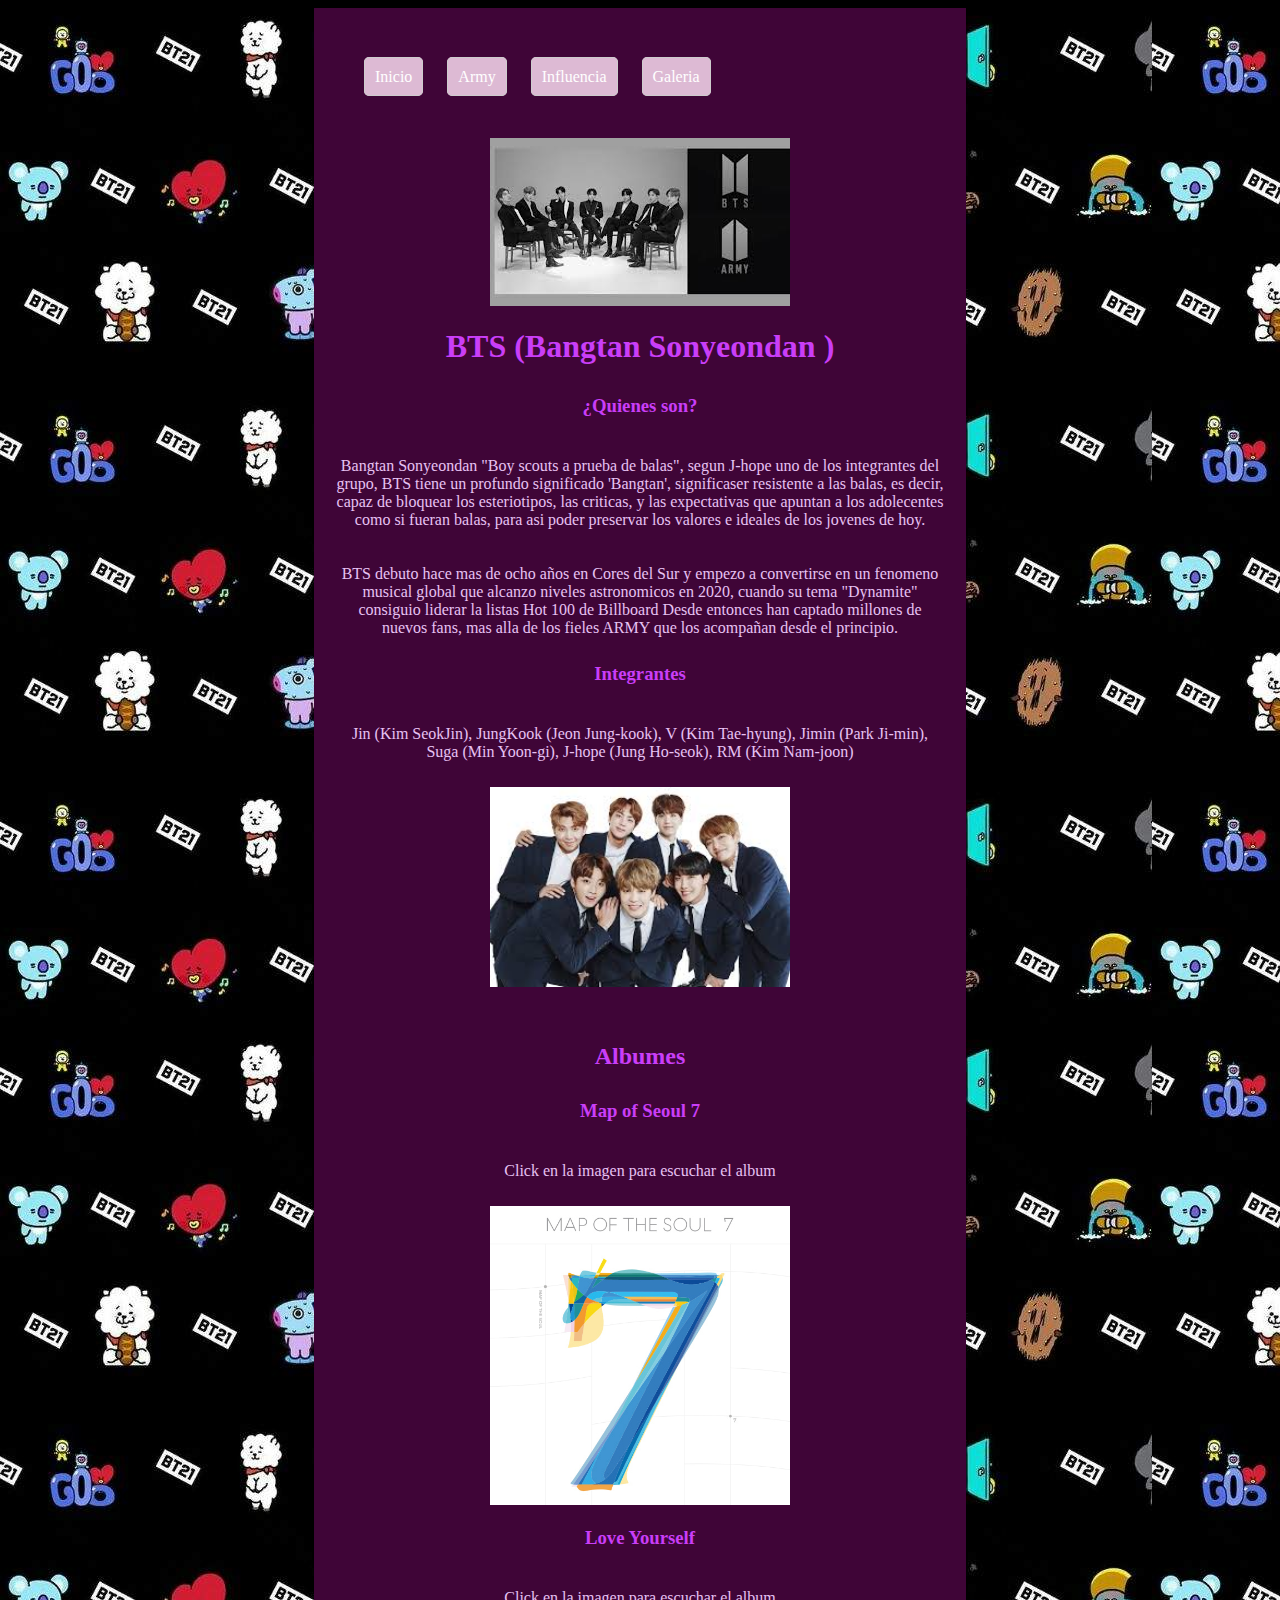
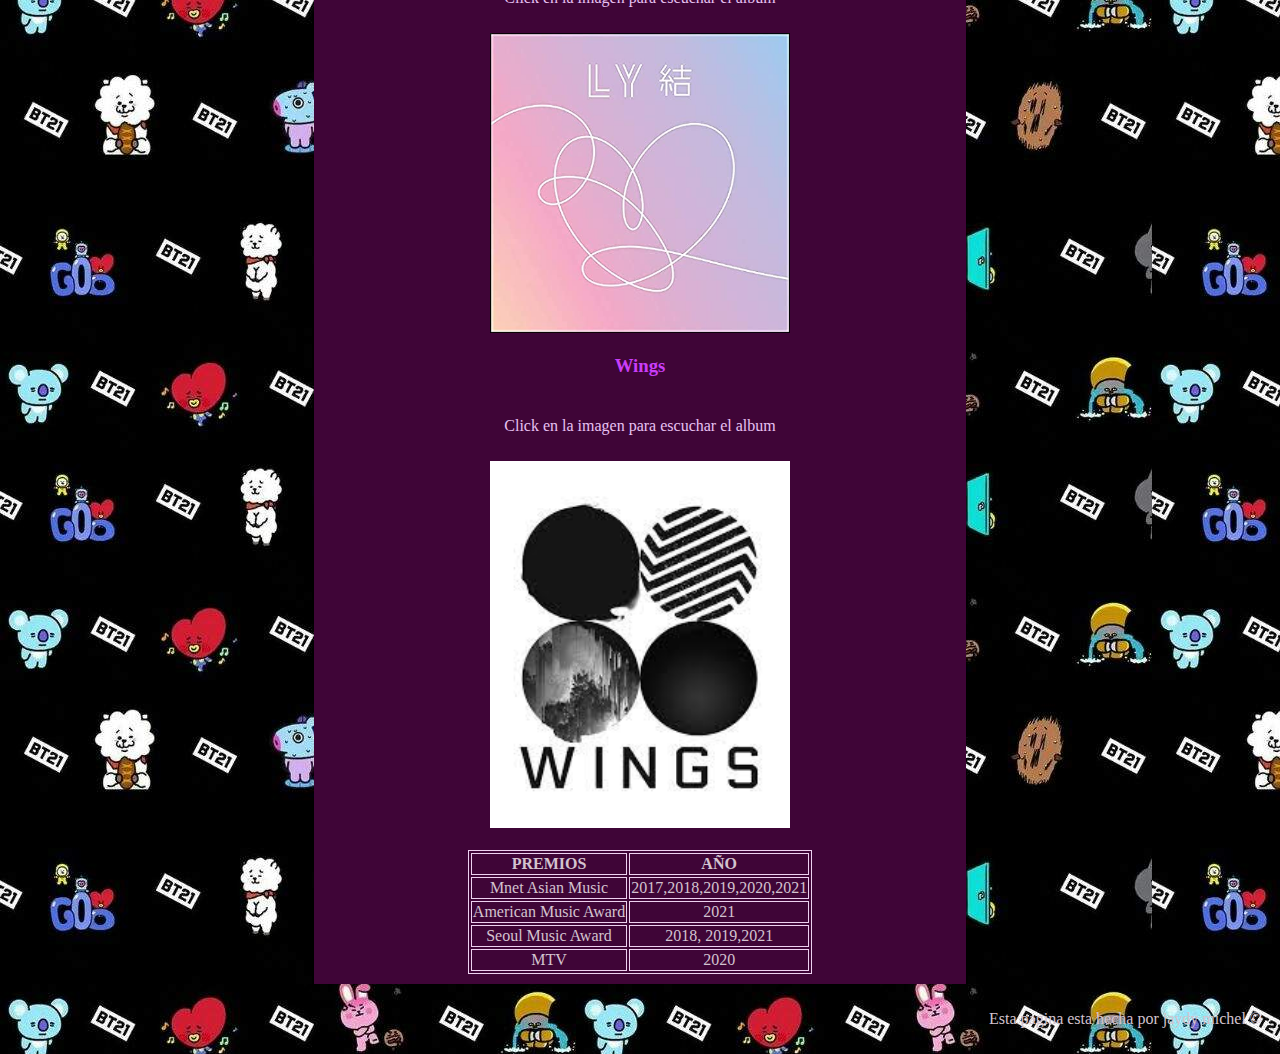
<file: index.html>
<!DOCTYPE html>
<html lang="en">
<head>
    <meta charset="UTF-8">
    <meta http-equiv="X-UA-Compatible" content="IE=edge">
    <meta name="viewport" content="width=device-width, initial-scale=1.0">
    <title>Document</title>
    <link rel="stylesheet" href="css/styles.css">
</head>
<body>   
        <main> 
        
                
            <header> 
                <nav>
                    <ul> 
                        <li><a href="index.html">Inicio</a></li>
                        <li><a href="army.html">Army</a></li>
                        <li><a href="obras.html">Influencia</a></li>
                        <li><a href="imagenes.html">Galeria</a></li>
                    </ul>
                </nav>
            </header>
            <br>
            <br>
            <div class="titulo">     
                
                <img src="images/title.jpg" alt="title">
                </div>
                <br>
                <h1>BTS (Bangtan Sonyeondan )</h1>
    
    <h2> </h2>
    <h3>¿Quienes son?</h3>
    <p>Bangtan Sonyeondan "Boy scouts a prueba de balas", segun J-hope uno de los integrantes del grupo, BTS tiene un profundo significado 'Bangtan', significaser resistente a las balas, es decir,
    capaz de bloquear los esteriotipos, las criticas, y las expectativas que apuntan a los adolecentes como si fueran balas, para asi poder preservar los valores e ideales de los jovenes de hoy.</p>
    <p>BTS debuto hace mas de ocho años en Cores del Sur y empezo a convertirse en un fenomeno musical global que alcanzo niveles astronomicos en 2020, cuando su tema "Dynamite" consiguio liderar la listas Hot 100 de Billboard
    Desde entonces han captado millones de nuevos fans, mas alla de los fieles ARMY que los acompañan desde el principio.
    </p>
    <h3>Integrantes</h3>
    <p>Jin (Kim SeokJin), JungKook (Jeon Jung-kook), V (Kim Tae-hyung), Jimin (Park Ji-min), Suga (Min Yoon-gi), J-hope (Jung Ho-seok), RM (Kim Nam-joon)</p>
    <div class="index3">
    <img src="images/BTS1.PNG" alt="BTS">
    </div>
    <p> </p>
    <h2>Albumes</h2>
    <h3>Map of Seoul 7</h3>
    <p>Click en la imagen para escuchar el album</p>
    <div class="index1">
    <a href="https://www.youtube.com/watch?v=DAL4-Ae8wQ8"target="_blank">
        <img src="images/MapOfTheSoul7..jpg" alt="Jin">
    </a>
    </div>    
    <br>
    <h3>Love Yourself</h3>
    <p>Click en la imagen para escuchar el album</p>
    <div class="imagen1">
    <a href="https://www.youtube.com/watch?v=A65TAHQqU6I"target="_blank">
        <img src="images/love.jpg" alt="Jin">
    </a>
    </div>
    <br>
    <h3>Wings</h3>
    <p>Click en la imagen para escuchar el album</p>
    <div class="index2">
    <a href="https://www.youtube.com/watch?v=v5LtIAyWc8A&list=PLgNAVqTsP7oeJtjz92wbG0RuHfFh3vH0n"target="_blank">
        <img src="images/wings.jfif" alt="Jin">
    </a>
    </div>
    <br>
    <div class="tabla">
    <table>
        <tr>
            <th>PREMIOS</th>
            <th>AÑO</th>
            

        </tr>
        <tr>
            <td>Mnet Asian Music</td>
            <td>2017,2018,2019,2020,2021</td>
            

        </tr>
        <tr>
            <td>American Music Award</td>
            <td>2021</td>
            

        </tr>
        <tr>
            <td>Seoul Music Award</td>
            <td>2018, 2019,2021</td>
            

        </tr>
        <tr>
            <td>MTV</td>
            <td>2020</td>
            

        </tr>
    
    </table>
</div> 
</main>

<footer><p>Esta pagina esta hecha por jaydy michel &copy;</p></footer>
</body>
</html>
</file>
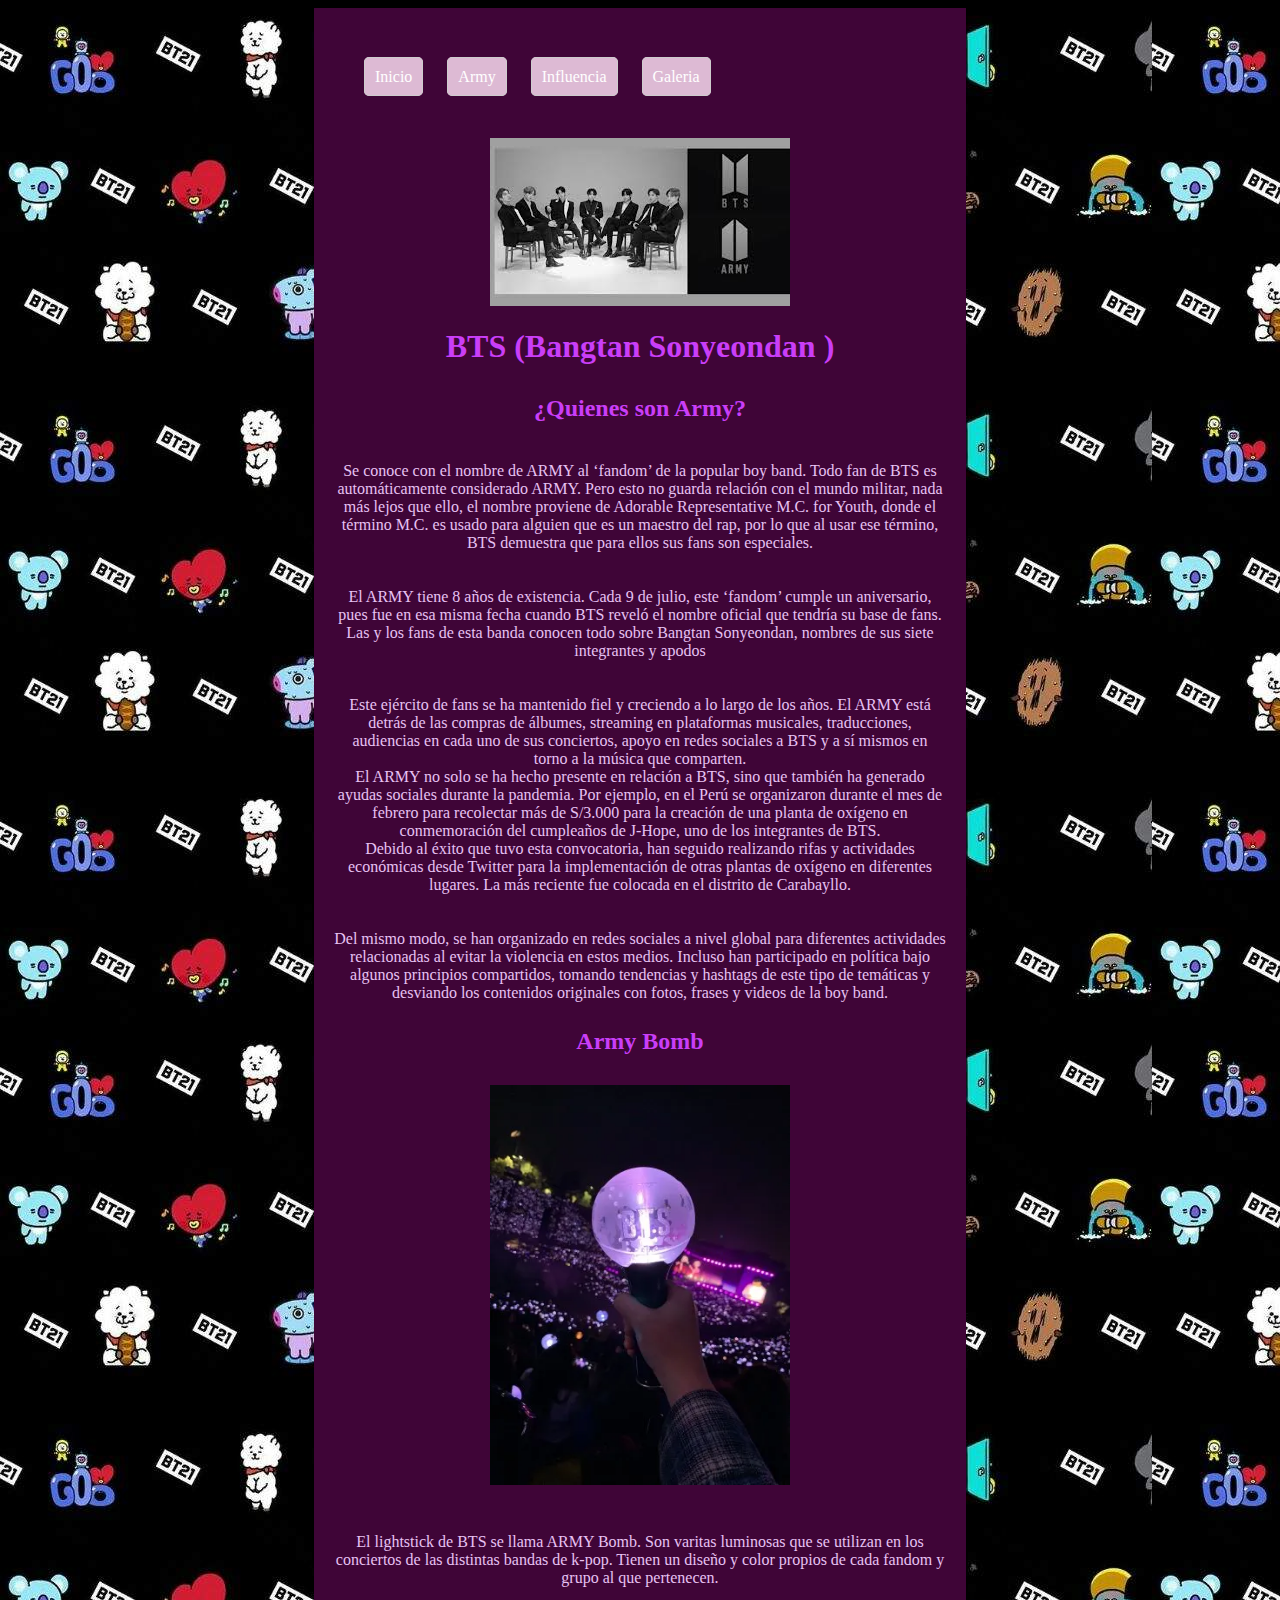
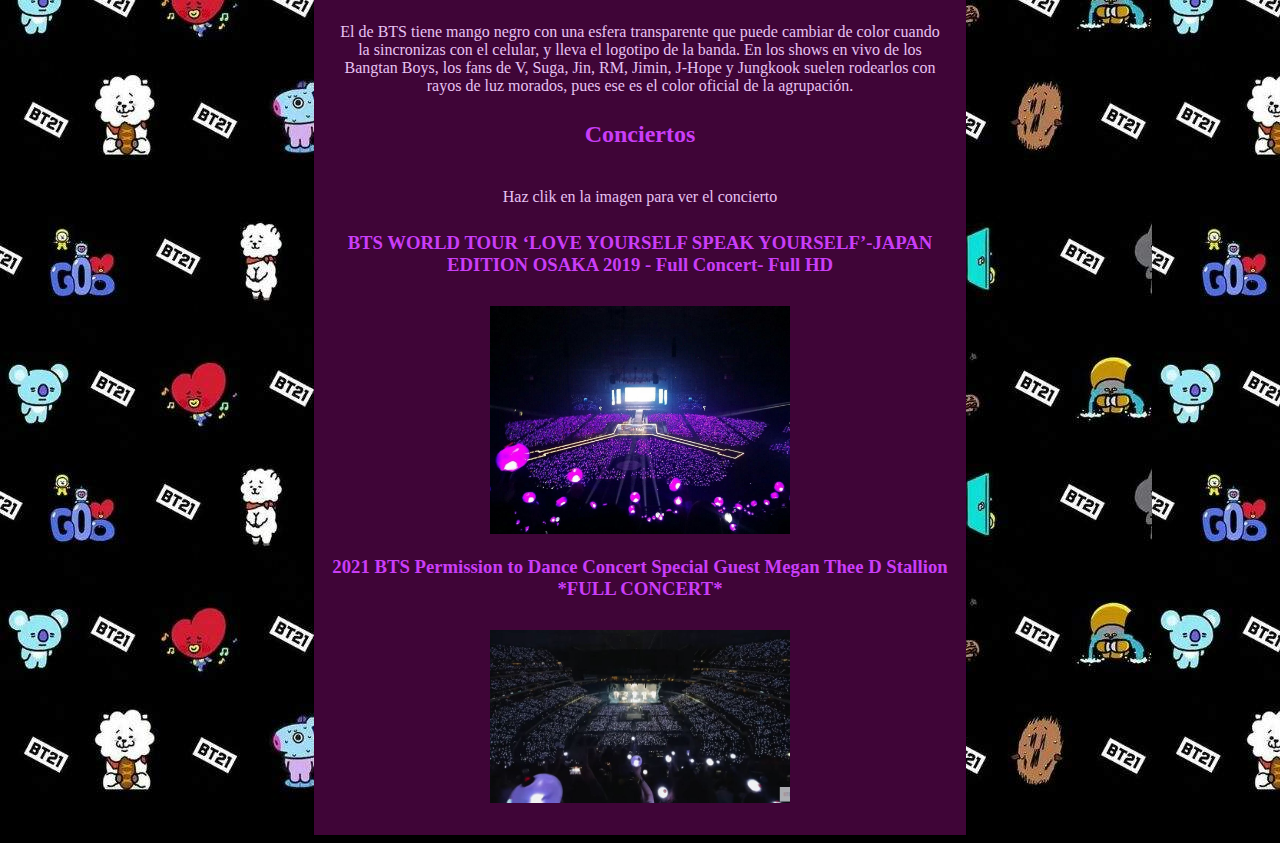
<file: army.html>
<!DOCTYPE html>
<html lang="en">
<head>
    <meta charset="UTF-8">
    <meta http-equiv="X-UA-Compatible" content="IE=edge">
    <meta name="viewport" content="width=device-width, initial-scale=1.0">
    <title>Document</title>
    <link rel="stylesheet" href="css/styles.css">
</head>
<body>   
        <main> 
            
            <header> 
                <nav>
                    <ul> 
                        <li><a href="index.html">Inicio</a></li>
                        <li><a href="army.html">Army</a></li>
                        <li><a href="obras.html">Influencia</a></li>
                        <li><a href="imagenes.html">Galeria</a></li>
                    </ul>
                </nav>
            </header> 
            <br>
            <br>
            <div class="titulo">     
                
                    <img src="images/title.jpg" alt="title">
                </div>
                
                <br>
                <h1>BTS (Bangtan Sonyeondan )</h1>
    <h2> </h2>
    <h2>¿Quienes son Army?</h2>
    <p>Se conoce con el nombre de ARMY al ‘fandom’ de la popular boy band. Todo fan de BTS es automáticamente considerado ARMY. 
        Pero esto no guarda relación con el mundo militar, nada más lejos que ello, el nombre proviene de Adorable Representative M.C.
        for Youth, donde el término M.C. es usado para alguien que es un maestro del rap, por lo que al usar ese término, BTS demuestra
        que para ellos sus fans son especiales.</p>
    <p>El ARMY tiene 8 años de existencia. Cada 9 de julio, este ‘fandom’ cumple un aniversario, pues fue en esa misma fecha cuando BTS 
        reveló el nombre oficial que tendría su base de fans. Las y los fans de esta banda conocen todo sobre Bangtan Sonyeondan, nombres
        de sus siete integrantes y apodos</p>
    <p> Este ejército de fans se ha mantenido fiel y creciendo a lo largo de los años. El ARMY está detrás de las compras de álbumes, streaming 
        en plataformas musicales, traducciones, audiencias en cada uno de sus conciertos, apoyo en redes sociales a BTS y a sí mismos en torno a 
        la música que comparten.<br> El ARMY no solo se ha hecho presente en relación a BTS, sino que también ha generado ayudas sociales durante la 
        pandemia. Por ejemplo, en el Perú se organizaron durante el mes de febrero para recolectar más de S/3.000 para la creación de una planta 
        de oxígeno en conmemoración del cumpleaños de J-Hope, uno de los integrantes de BTS. <br> Debido al éxito que tuvo esta convocatoria, han seguido 
        realizando rifas y actividades económicas desde Twitter para la implementación de otras plantas de oxígeno en diferentes lugares. La más reciente 
        fue colocada en el distrito de Carabayllo.</p>
    <p> Del mismo modo, se han organizado en redes sociales a nivel global para diferentes actividades relacionadas al evitar la violencia en estos medios.
        Incluso han participado en política bajo algunos principios compartidos, tomando tendencias y hashtags de este tipo de temáticas y desviando los 
        contenidos originales con fotos, frases y videos de la boy band.</p>
    
    <h2>Army Bomb</h2>
    <div class="imagen2">
    <a href="https://www.youtube.com/watch?v=vkRKZLUwWkc&feature=emb_logo"target="_blank">
    <img src="images/bts-army-bomb.jpg" alt="army Bomb">    
    </a>
    </div>
    <br>
    <p>El lightstick de BTS se llama ARMY Bomb. Son varitas luminosas que se utilizan en los conciertos de las distintas bandas de k-pop. Tienen un diseño
        y color propios de cada fandom y grupo al que pertenecen.</p>
    <p>El de BTS tiene mango negro con una esfera transparente  que puede cambiar de color cuando la sincronizas con el celular, y lleva el logotipo de la banda.
        En  los shows en vivo de los Bangtan Boys, los fans de V, Suga, Jin, RM, Jimin, J-Hope y Jungkook suelen rodearlos con rayos de luz morados, pues ese
        es el color oficial de la agrupación.</p>
    <h2>Conciertos</h2>
    <p>Haz clik en la imagen para ver el concierto</p>
    <h3>BTS WORLD TOUR ‘LOVE YOURSELF SPEAK YOURSELF’-JAPAN EDITION OSAKA 2019 - Full Concert- Full HD</h3>
    <div class="imagen1">
    <a href="https://www.youtube.com/watch?v=73RElbzrpeE"target="_blank">
        <img src="images/concierto.jpg" alt="lightstick">
    </a>
    </div>
    <br>
    <h3>2021 BTS Permission to Dance Concert Special Guest Megan Thee D Stallion *FULL CONCERT*</h3>
    <div class="imagen3">
    <a href="https://www.youtube.com/watch?v=H_-RXQqie6g"target="_blank">
        <img src="images/concierto2.JPG" alt="concierto2">
    </a>
    </div>
    <br>
    
    </div>   
    </table>
    
</main>
</body>
</html>
</file>
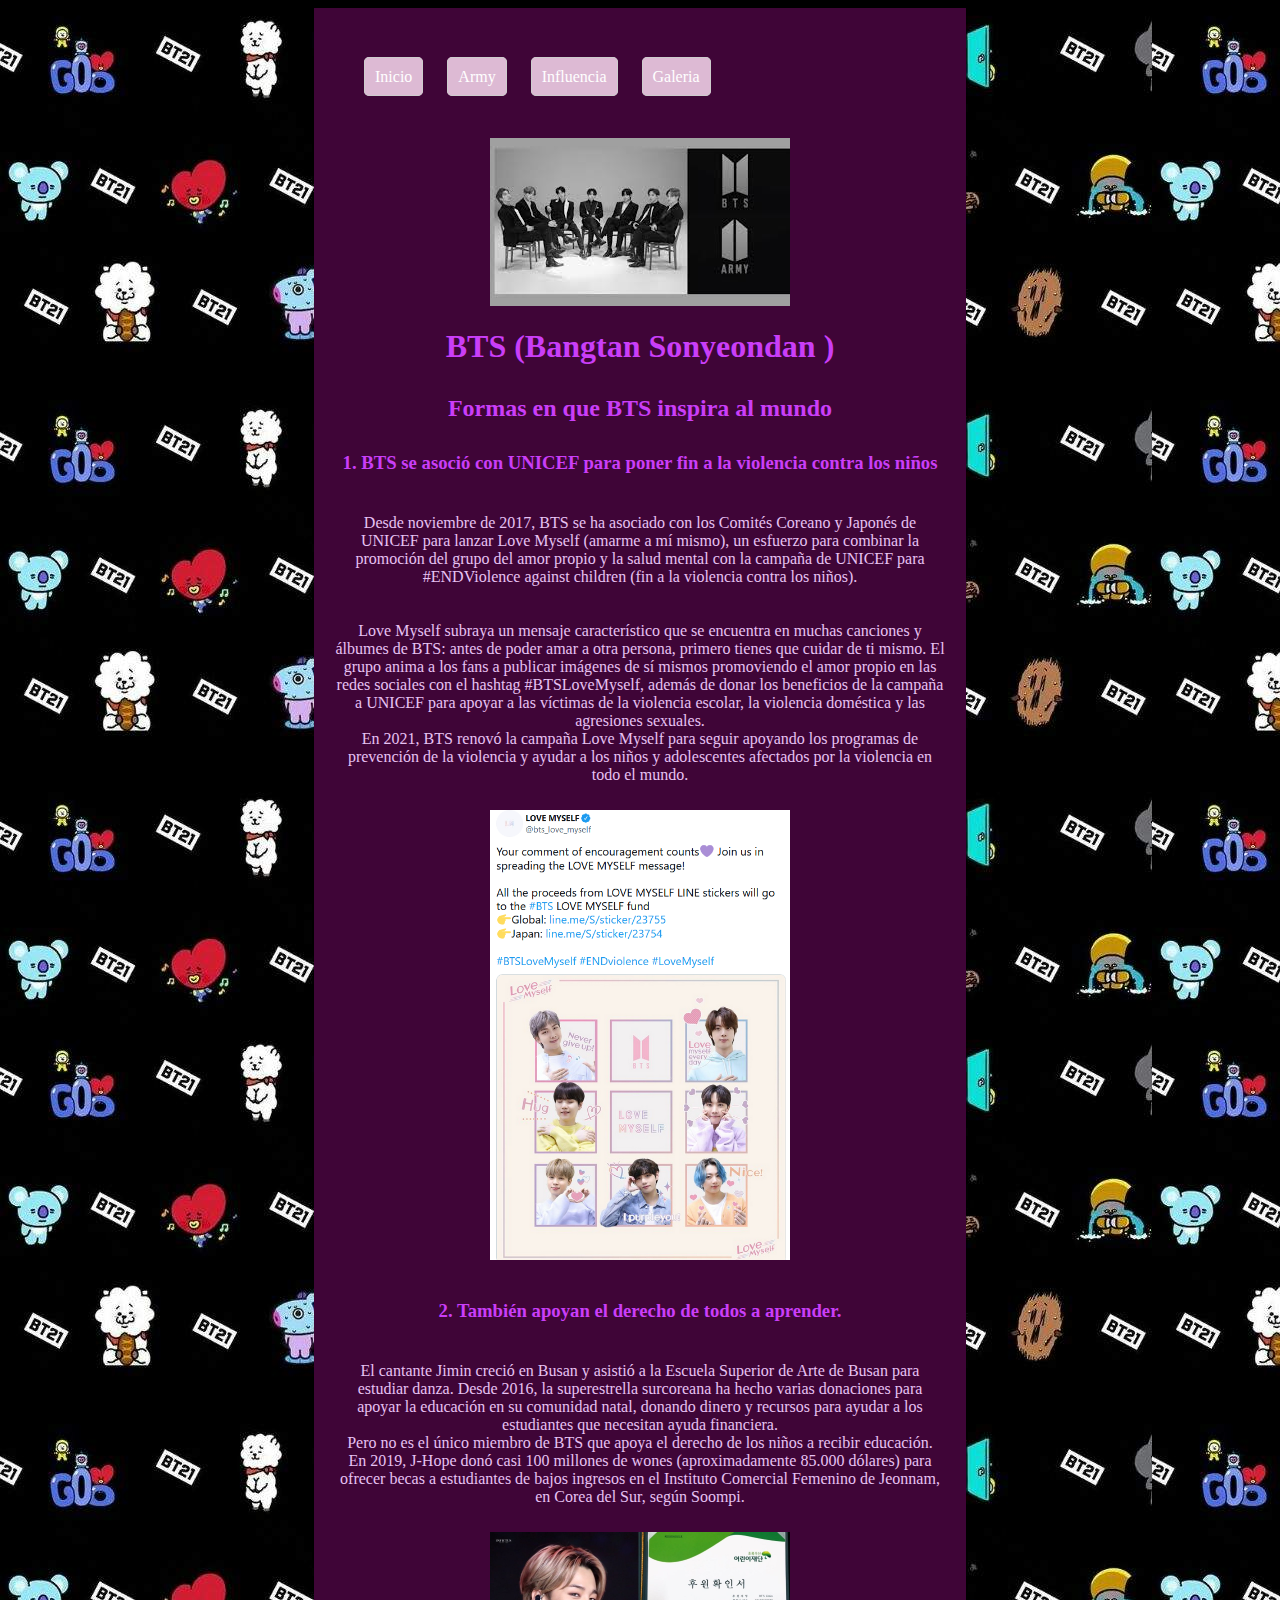
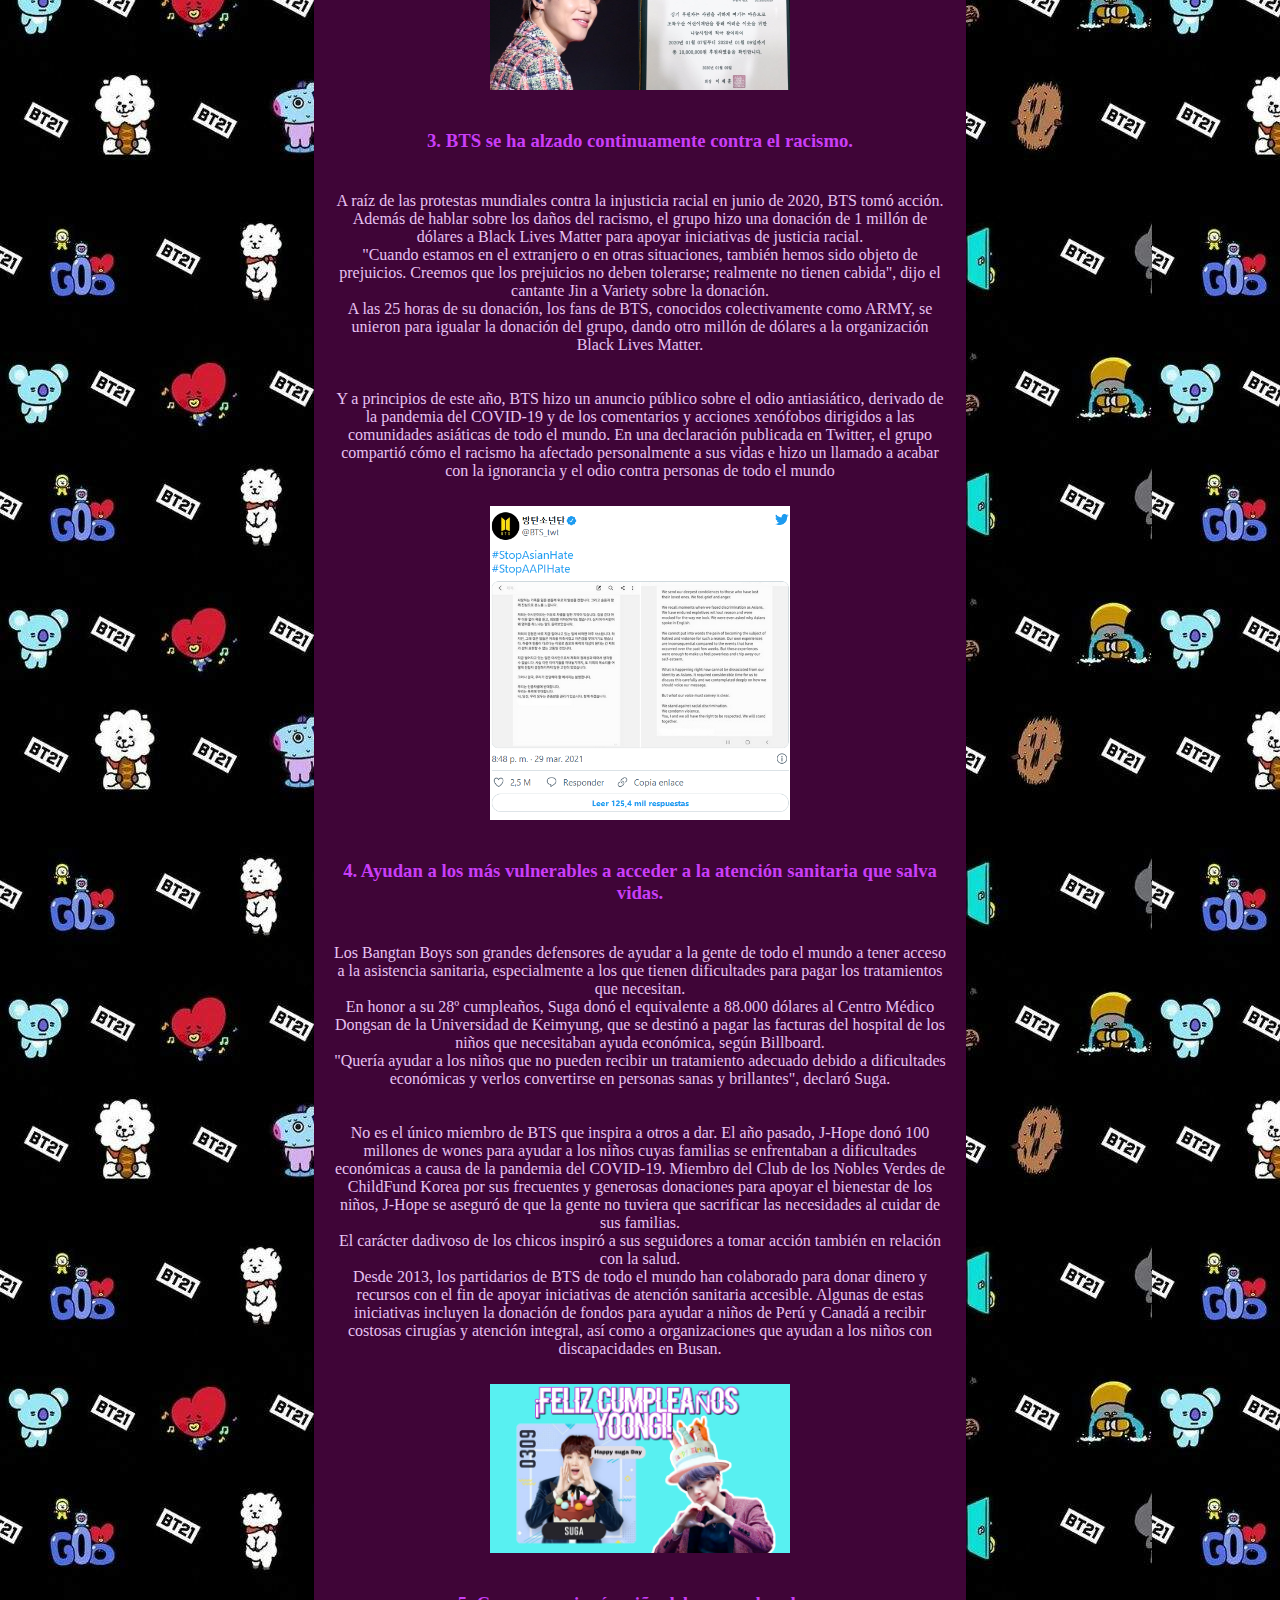
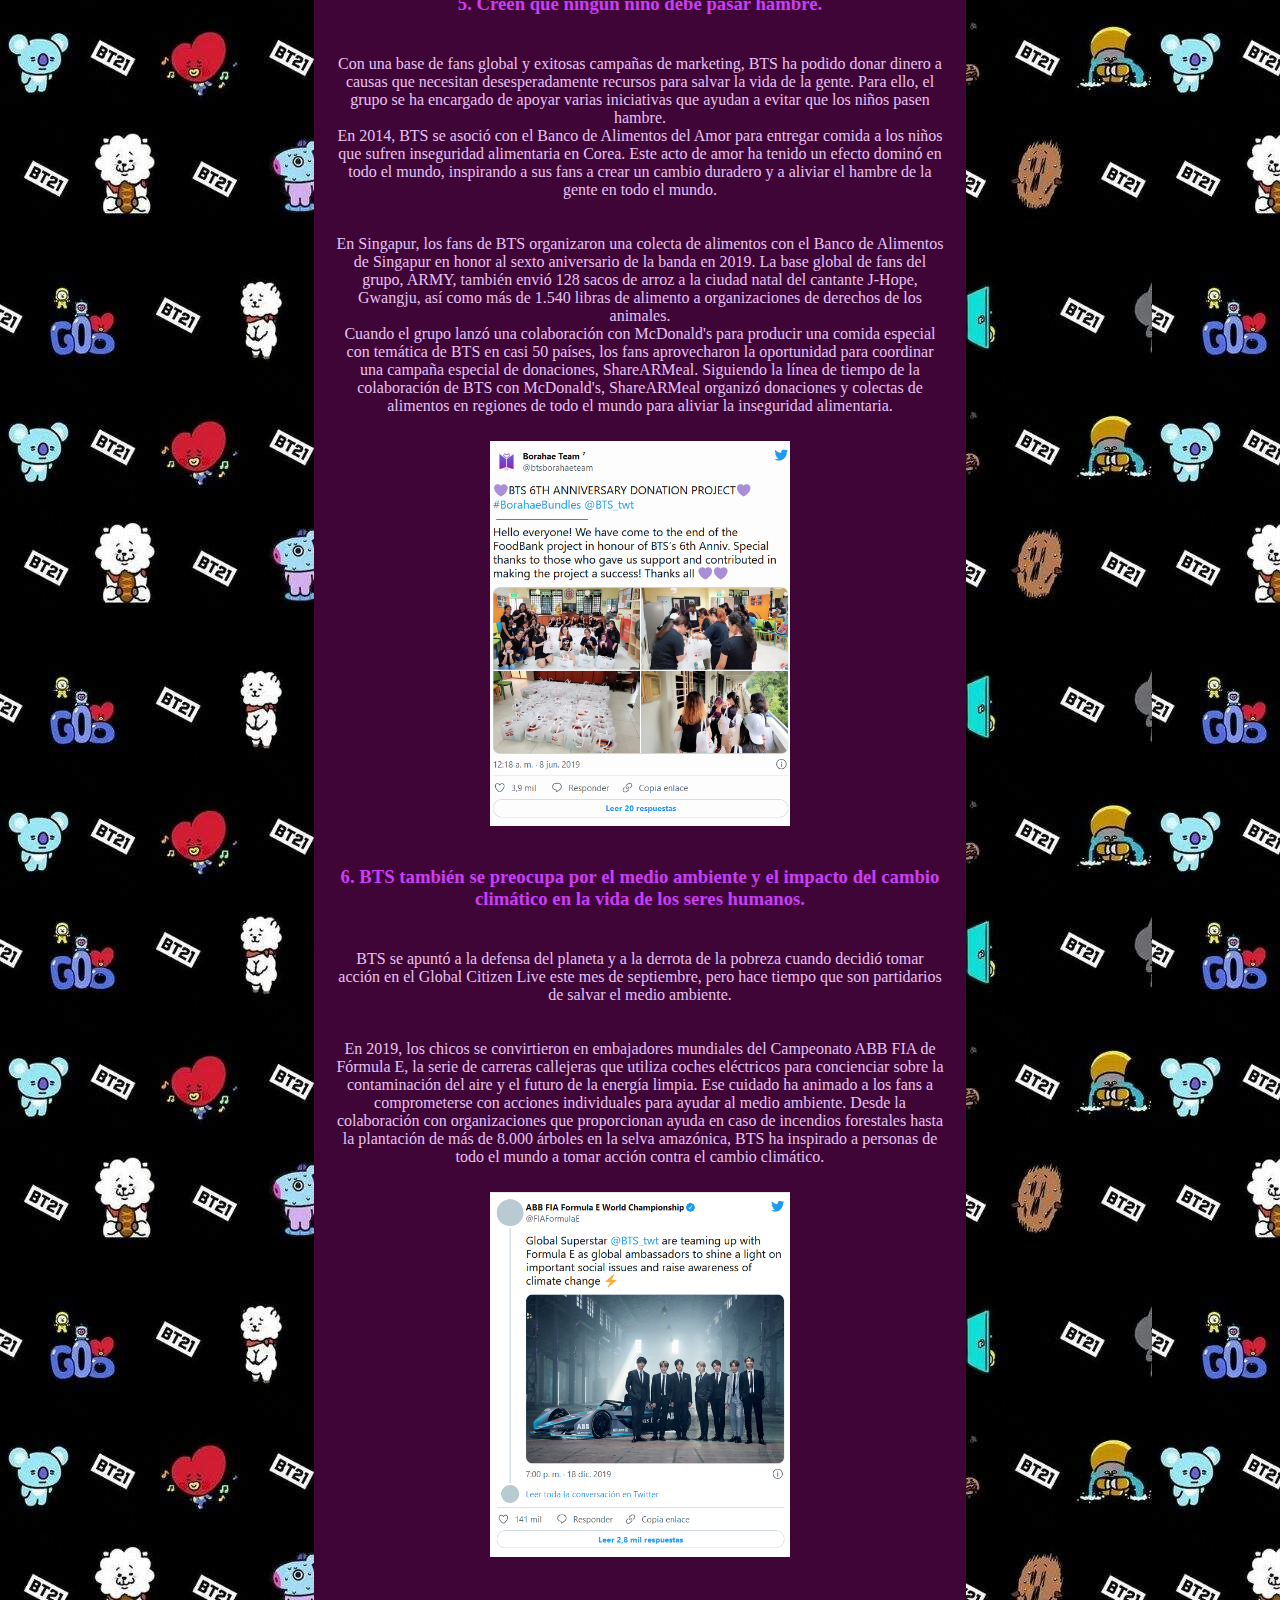
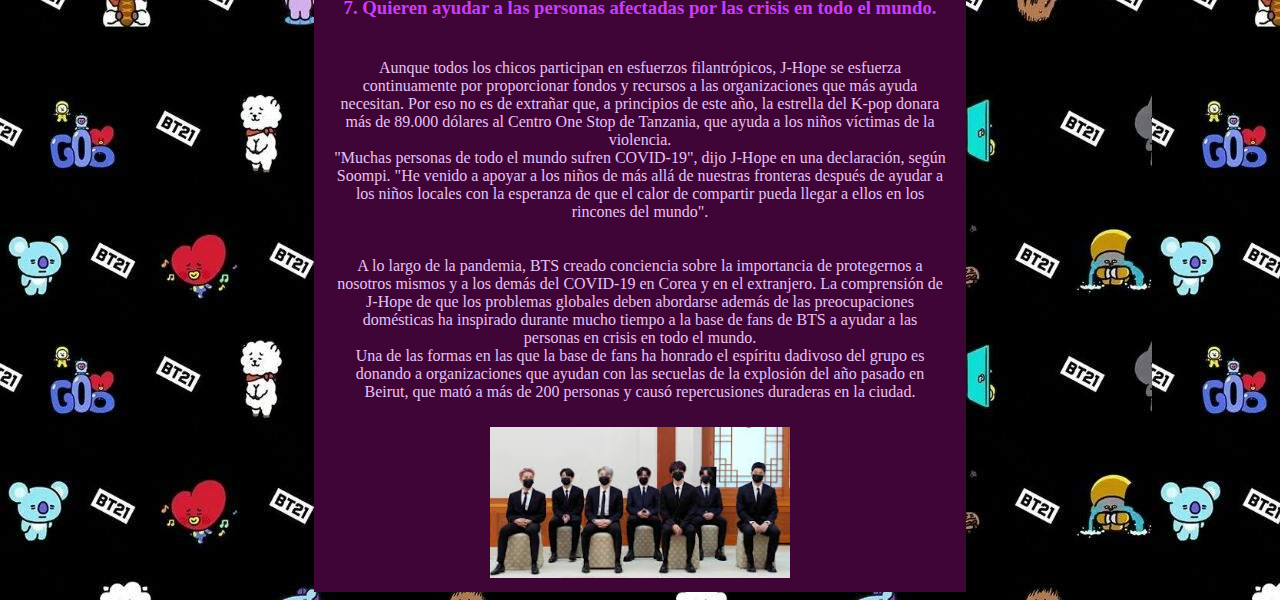
<file: obras.html>
<!DOCTYPE html>
<html lang="en">
<head>
    <meta charset="UTF-8">
    <meta http-equiv="X-UA-Compatible" content="IE=edge">
    <meta name="viewport" content="width=device-width, initial-scale=1.0">
    <title>Document</title>
    <link rel="stylesheet" href="css/styles.css">
</head>
<body>   
        <main> 
            
            <header> 
                <nav>
                    <ul> 
                        <li><a href="index.html">Inicio</a></li>
                        <li><a href="army.html">Army</a></li>
                        <li><a href="obras.html">Influencia</a></li>
                        <li><a href="imagenes.html">Galeria</a></li>
                    </ul>
                </nav>
            </header> 
            <br>
            <br>
            <div class="titulo">     
                
                    <img src="images/title.jpg" alt="title">
                </div>
                
                <br>
                <h1>BTS (Bangtan Sonyeondan )</h1>
    <h2> </h2>
    <h2>Formas en que BTS inspira al mundo</h2>
    <h3>1. BTS se asoció con UNICEF para poner fin a la violencia contra los niños</h3>
    <p>Desde noviembre de 2017, BTS se ha asociado con los Comités Coreano y Japonés de UNICEF para lanzar Love Myself (amarme a mí mismo), 
        un esfuerzo para combinar la promoción del grupo del amor propio y la salud mental con la campaña de UNICEF para #ENDViolence against
        children (fin a la violencia contra los niños).</p>
        <p>Love Myself subraya un mensaje característico que se encuentra en muchas canciones y álbumes de BTS: antes de poder amar a otra persona,
            primero tienes que cuidar de ti mismo. El grupo anima a los fans a publicar imágenes de sí mismos promoviendo el amor propio en las 
            redes sociales con el hashtag #BTSLoveMyself, además de donar los beneficios de la campaña a UNICEF para apoyar a las víctimas de la
            violencia escolar, la violencia doméstica y las agresiones sexuales. <br> En 2021, BTS renovó la campaña Love Myself para seguir apoyando 
            los programas de prevención de la violencia y ayudar a los niños y adolescentes afectados por la violencia en todo el mundo.</p>
            <div class="obra">
            <img src="images/p1.png">
            </div>
            <br> 
            <br>
    <h3>2. También apoyan el derecho de todos a aprender.</h3>
    <p>El cantante Jimin creció en Busan y asistió a la Escuela Superior de Arte de Busan para estudiar danza. Desde 2016, la superestrella 
        surcoreana ha hecho varias donaciones para apoyar la educación en su comunidad natal, donando dinero y recursos para ayudar a los estudiantes
        que necesitan ayuda financiera. <br> Pero no es el único miembro de BTS que apoya el derecho de los niños a recibir educación. <br> En 2019, 
        J-Hope donó casi 100 millones de wones (aproximadamente 85.000 dólares) para ofrecer becas a estudiantes de bajos ingresos en el Instituto 
        Comercial Femenino de Jeonnam, en Corea del Sur, según Soompi.</p>
        <div class="obra2">
        <img  src="images/academia.jpg">
        </div>
        <br> 
        <br>
    <h3>3. BTS se ha alzado continuamente contra el racismo.</h3>
    <p> A raíz de las protestas mundiales contra la injusticia racial en junio de 2020, BTS tomó acción. Además de hablar sobre los daños del racismo,
        el grupo hizo una donación de 1 millón de dólares a Black Lives Matter para apoyar iniciativas de justicia racial. <br> "Cuando estamos en el 
        extranjero o en otras situaciones, también hemos sido objeto de prejuicios. Creemos que los prejuicios no deben tolerarse; realmente no tienen
        cabida", dijo el cantante Jin a Variety sobre la donación. <br> A las 25 horas de su donación, los fans de BTS, conocidos colectivamente como 
        ARMY, se unieron para igualar la donación del grupo, dando otro millón de dólares a la organización Black Lives Matter.</p>
        <p>Y a principios de este año, BTS hizo un anuncio público sobre el odio antiasiático, derivado de la pandemia del COVID-19 y de los comentarios y
            acciones xenófobos dirigidos a las comunidades asiáticas de todo el mundo. En una declaración publicada en Twitter, el grupo compartió cómo el
            racismo ha afectado personalmente a sus vidas e hizo un llamado a acabar con la ignorancia y el odio contra personas de todo el mundo</p>
            <div class="obra3">
            <img src="images/p3.png">
            </div>
            <br> 
            <br>
    <h3>4. Ayudan a los más vulnerables a acceder a la atención sanitaria que salva vidas.</h3>
    <p>Los Bangtan Boys son grandes defensores de ayudar a la gente de todo el mundo a tener acceso a la asistencia sanitaria, especialmente a los que
        tienen dificultades para pagar los tratamientos que necesitan. <br> En honor a su 28º cumpleaños, Suga donó el equivalente a 88.000 dólares al
        Centro Médico Dongsan de la Universidad de Keimyung, que se destinó a pagar las facturas del hospital de los niños que necesitaban ayuda económica,
        según Billboard. <br> "Quería ayudar a los niños que no pueden recibir un tratamiento adecuado debido a dificultades económicas y verlos 
        convertirse en personas sanas y brillantes", declaró Suga.</p>
        <p>No es el único miembro de BTS que inspira a otros a dar. El año pasado, J-Hope donó 100 millones de wones para ayudar a los niños cuyas familias
            se enfrentaban a dificultades económicas a causa de la pandemia del COVID-19. Miembro del Club de los Nobles Verdes de ChildFund Korea por sus 
            frecuentes y generosas donaciones para apoyar el bienestar de los niños, J-Hope se aseguró de que la gente no tuviera que sacrificar las 
            necesidades al cuidar de sus familias. <br> El carácter dadivoso de los chicos inspiró a sus seguidores a tomar acción también en relación con 
            la salud. <br> Desde 2013, los partidarios de BTS de todo el mundo han colaborado para donar dinero y recursos con el fin de apoyar iniciativas 
            de atención sanitaria accesible. Algunas de estas iniciativas incluyen la donación de fondos para ayudar a niños de Perú y Canadá a recibir
            costosas cirugías y atención integral, así como a organizaciones que ayudan a los niños con discapacidades en Busan.</p>
            <div class="obra4">
            <img src="images/suga.jpg">
            </div>
            <br> 
            <br>
    <h3>5. Creen que ningún niño debe pasar hambre.</h3>
    <p>Con una base de fans global y exitosas campañas de marketing, BTS ha podido donar dinero a causas que necesitan desesperadamente recursos para 
        salvar la vida de la gente. Para ello, el grupo se ha encargado de apoyar varias iniciativas que ayudan a evitar que los niños pasen hambre. <br> En
        2014, BTS se asoció con el Banco de Alimentos del Amor para entregar comida a los niños que sufren inseguridad alimentaria en Corea. Este acto 
        de amor ha tenido un efecto dominó en todo el mundo, inspirando a sus fans a crear un cambio duradero y a aliviar el hambre de la gente en todo 
        el mundo.</p>
        <p>En Singapur, los fans de BTS organizaron una colecta de alimentos con el Banco de Alimentos de Singapur en honor al sexto aniversario de la 
            banda en 2019. La base global de fans del grupo, ARMY, también envió 128 sacos de arroz a la ciudad natal del cantante J-Hope, Gwangju, 
            así como más de 1.540 libras de alimento a organizaciones de derechos de los animales. <br> Cuando el grupo lanzó una colaboración con 
            McDonald's para producir una comida especial con temática de BTS en casi 50 países, los fans aprovecharon la oportunidad para coordinar 
            una campaña especial de donaciones, ShareARMeal. Siguiendo la línea de tiempo de la colaboración de BTS con McDonald's, ShareARMeal 
            organizó donaciones y colectas de alimentos en regiones de todo el mundo para aliviar la inseguridad alimentaria.</p>
            <div class="obra5">
            <img src="images/p5.png">
            </div>
            <br> 
            <br> 
    <h3>6. BTS también se preocupa por el medio ambiente y el impacto del cambio climático en la vida de los seres humanos.</h3>
    <p>BTS se apuntó a la defensa del planeta y a la derrota de la pobreza cuando decidió tomar acción en el Global Citizen Live este mes de septiembre, 
        pero hace tiempo que son partidarios de salvar el medio ambiente.</p>
        <p>En 2019, los chicos se convirtieron en embajadores mundiales del Campeonato ABB FIA de Fórmula E, la serie de carreras callejeras que utiliza
            coches eléctricos para concienciar sobre la contaminación del aire y el futuro de la energía limpia.
            Ese cuidado ha animado a los fans a comprometerse con acciones individuales para ayudar al medio ambiente. Desde la colaboración con 
            organizaciones que proporcionan ayuda en caso de incendios forestales hasta la plantación de más de 8.000 
            árboles en la selva amazónica, BTS ha inspirado a personas de todo el mundo a tomar acción contra el cambio climático.</p>
            <div class="obra6">
            <img  src="images/p6.png">
            </div>
            <br> 
            <br>
    <h3>7. Quieren ayudar a las personas afectadas por las crisis en todo el mundo.</h3>
    <p>Aunque todos los chicos participan en esfuerzos filantrópicos, J-Hope se esfuerza continuamente por proporcionar fondos y recursos a las 
        organizaciones que más ayuda necesitan. Por eso no es de extrañar que, a principios de este año, la estrella del K-pop donara más de 89.000 
        dólares al Centro One Stop de Tanzania, que ayuda a los niños víctimas de la violencia. <br> "Muchas personas de todo el mundo sufren COVID-19",
        dijo J-Hope en una declaración, según Soompi. "He venido a apoyar a los niños de más allá de nuestras fronteras después de ayudar a los niños 
        locales con la esperanza de que el calor de compartir pueda llegar a ellos en los rincones del mundo".
        <p>A lo largo de la pandemia, BTS creado conciencia sobre la importancia de protegernos a nosotros mismos y a los demás del COVID-19 en Corea 
            y en el extranjero. La comprensión de J-Hope de que los problemas globales deben abordarse además de las preocupaciones domésticas ha inspirado
            durante mucho tiempo a la base de fans de BTS a ayudar a las personas en crisis en todo el mundo. <br> Una de las formas en las que la base de 
            fans ha honrado el espíritu dadivoso del grupo es donando a organizaciones que ayudan con las secuelas de la explosión del año pasado en 
            Beirut, que mató a más de 200 personas y causó repercusiones duraderas en la ciudad.</p>
            <div class="obra7">
            <img class="obra7" src="images/covid.jpg">
            </div>
    
    </div>   
    </table>
    
</main>
</body>
</html>
</file>
<file: css/styles.css>
body{
    background:url(../images/bt21.jpg)
}

img{
    width: 300px;
    
}

p{
    text-align: center;
    color:#e7c2f3;
    padding: 10px;
}
h1, h2, h3{
    text-align: center;
    color:#ca3ef8;
    margin:0 0 30px 0;
}

main{
    width: 50%;
    background: #3f0537;
    margin: 0 auto;
    padding: 10px;
}

table{
    text-align: center;
    margin: 0 auto;
    color:rgb(211, 195, 207)
}

table, td, tr, th{
    border: 1px solid #edd1f0;
}

.imagen1{
    text-align: center;
}

.imagen2{
    text-align: center;
}
.imagen3{
    text-align: center;
}

.titulo{
    text-align: center;
}

nav ul li{
    list-style: none;
    display: inline;
}

nav ul li a{
    text-decoration: none;
    padding: 10px;
    margin: 0 20PX 0 0;
    border: 1px solid #CCC;
    background :rgb(221, 186, 212);
    color : #FFF;
    border-radius: 5px;     
}
nav ul li a:hover{
    background: #a365af;
    color: #000;
}
nav{
    margin: 50px 0 0 0 ;
}

footer p{
    text-align: right;
    color:rgb(211, 195, 207)
}

.obra{
    text-align: center;
}

.obra2{
    text-align: center;
}

.obra3{
    text-align: center;
}

.obra4{
    text-align: center;
}

.obra5{
    text-align: center;
}
.obra6{
    text-align: center;
}
.obra7{
    text-align: center;
}

.index1{
    text-align: center;
}

.index2{
    text-align: center;
}

.index3{
    text-align: center;
}

.lider{
    text-align: center;
}

.suga{
    text-align: center;
}

.jhope{
    text-align: center;
}
.jimin{
    text-align: center;
}
.jin{
    text-align: center;
}
.jk{
    text-align: center;
}
.v{
    text-align: center;
}
</file>
